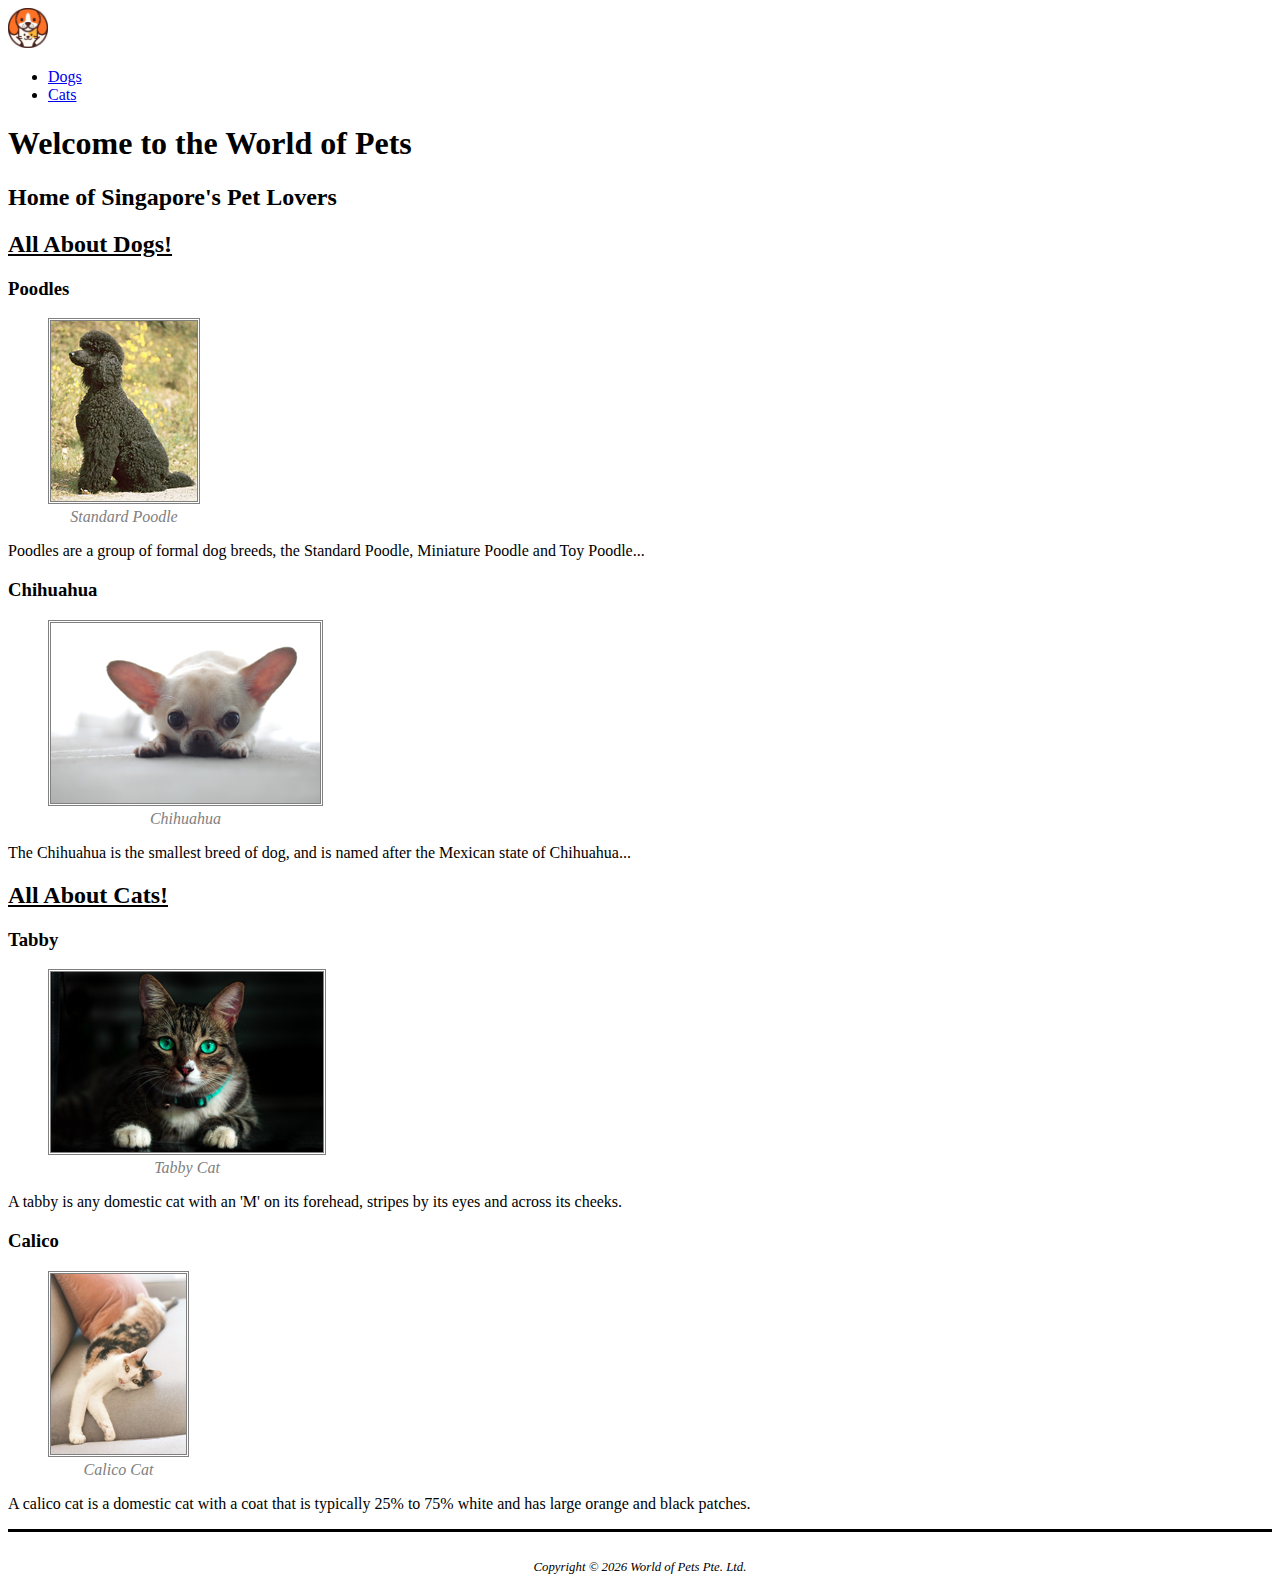
<file: lab/index.html>
<!DOCTYPE html>
<html lang="en">
    <head>
        <title>World of Pets</title>
        <meta charset="UTF-8">
        <meta name="viewport" content="width=device-width, initial-scale=1.0">
        <link href="https://cdn.jsdelivr.net/npm/bootstrap@5.3.8/dist/css/bootstrap.min.css" rel="stylesheet" integrity="sha384-sRIl4kxILFvY47J16cr9ZwB07vP4J8+LH7qKQnuqkuIAvNWLzeN8tE5YBujZqJLB" crossorigin="anonymous">
        <link rel="stylesheet" href="css/main.css">
    </head>
    <body>
        <nav class="navbar navbar-expand-sm bg-secondary" data-bs-theme="dark">
            <a class="navbar-brand" href="#">
                <img src="images/logo.jpeg" alt="World of Pets Logo" style="width:40px;">
            </a>
            <ul class="navbar-nav">
                <li class="nav-item"><a class="nav-link" href="#dogs">Dogs</a></li>
                <li class="nav-item"><a class="nav-link" href="#cats">Cats</a></li>
            </ul>
        </nav>
        <header class="jumbotron text-center text-light bg-dark rounded-0">
            <h1 class="display-4">Welcome to the World of Pets</h1>
            <h2>Home of Singapore's Pet Lovers</h2>
        </header>
        <main class ="container">
            <section>
                <h2 id="dogs">All About Dogs!</h2>
                <div class="row">
                <article class="col-sm">
                <h3>Poodles</h3>
                <figure>
                    <a href="images/poodle_large.jpg">
                        <img class="petImg" src="images/poodle_small.jpg" alt="Poodle"
                            title="View larger image...">
                    </a>
                    <figcaption>Standard Poodle</figcaption>
                </figure>
                <p>
                    Poodles are a group of formal dog breeds, the Standard Poodle, Miniature
                    Poodle and Toy Poodle...
                </p>
                </article>
                <article class="col-sm">
                <h3>Chihuahua</h3>
                <figure>
                    <a href="images/chihuahua_large.jpg">
                        <img class="petImg" src="images/chihuahua_small.jpg" alt="Chihuahua"
                            title="View larger image...">
                    </a>
                    <figcaption>Chihuahua</figcaption>
                </figure>
                <p>
                    The Chihuahua is the smallest breed of dog, and is named after
                    the Mexican state of Chihuahua...
                </p>
                </article>
                </div>
            </section>

            <section>
                <h2 id="cats">All About Cats!</h2>
                <div class="row">
                <article class="col-sm">
                <h3>Tabby</h3>
                <figure>
                    <a href="images/tabby_large.jpg">
                        <img class="petImg" src="images/tabby_small.jpg" alt="Tabby"
                            title="View larger image...">
                    </a>
                    <figcaption>Tabby Cat</figcaption>
                </figure>
                <p>
                    A tabby is any domestic cat with an 'M' on its forehead,
                    stripes by its eyes and across its cheeks.
                </p>
                </article>
                <article class="col-sm">
                <h3>Calico</h3>
                <figure>
                    <a href="images/calico_large.jpg">
                        <img class="petImg" src="images/calico_small.jpg" alt="Calico"
                            title="View larger image...">
                    </a>
                    <figcaption>Calico Cat</figcaption>
                </figure>
                <p>
                    A calico cat is a domestic cat with a coat that is typically
                    25% to 75% white and has large orange and black patches.
                </p>
                </article>
                </div>
            </section>
        </main>
        <footer class="container">
            <p><em>Copyright &copy; 2026 World of Pets Pte. Ltd.</em></p>
        </footer>
    </body>
</html>
</file>
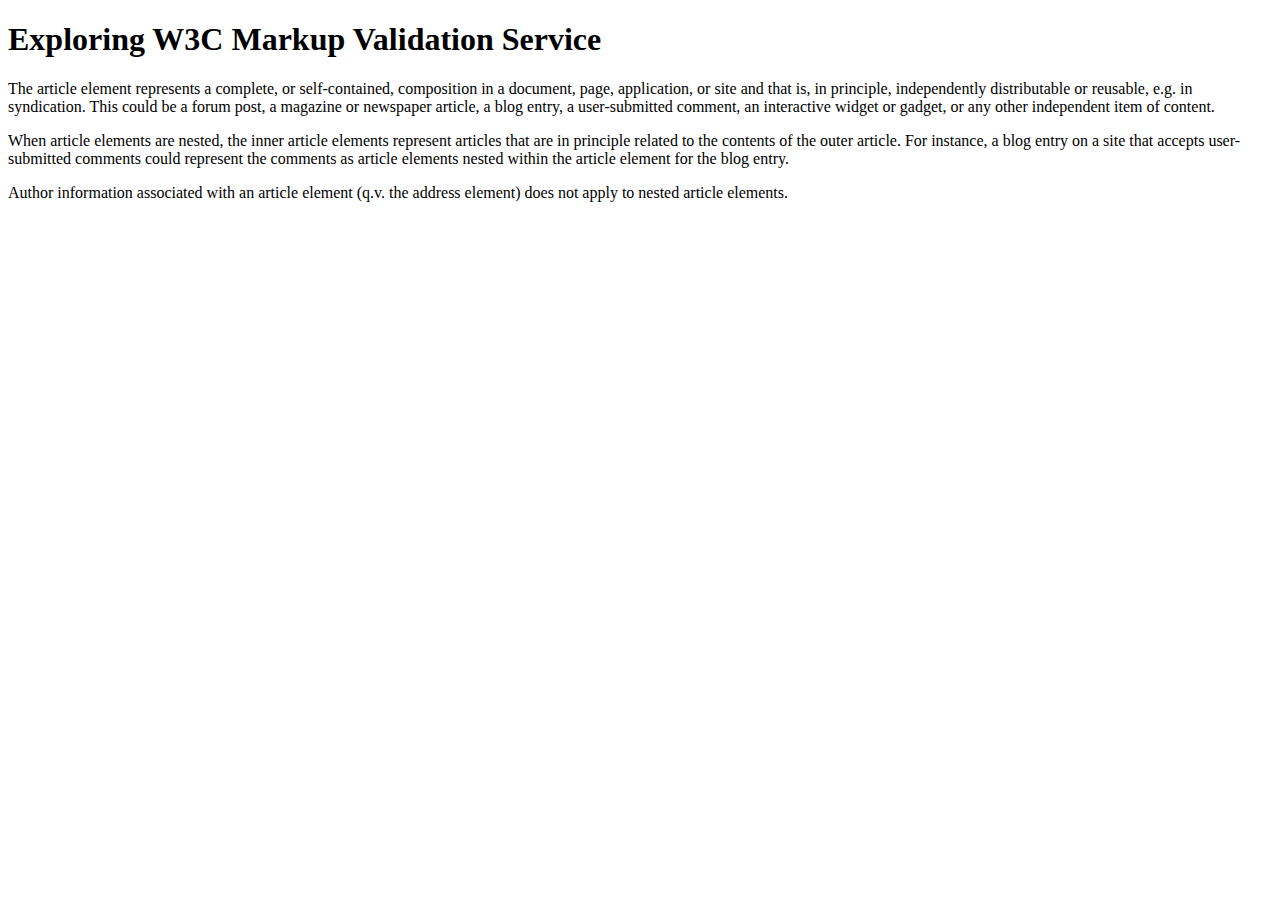
<file: lab4/sample1.html>
﻿<!DOCTYPE html>
<html lang="en">

<head>
    <title>Sample 1</title>
    <meta charset="UTF-8">
    <meta name="viewport" content="width=device-width, initial-scale=1.0">
</head>

<main>
<body>
    <article>
        <header>
            <h1>Exploring W3C Markup Validation Service</h1>
        </header>

        <p>The article element represents a complete, or self-contained, composition in a document, page, application,
            or site and that is, in principle, independently distributable or reusable, e.g. in syndication. This could
            be a forum post, a magazine or newspaper article, a blog entry, a user-submitted comment, an interactive
            widget or gadget, or any other independent item of content.</p>
        <p>When article elements are nested, the inner article elements represent articles that are in principle related
            to the contents of the outer article. For instance, a blog entry on a site that accepts user-submitted
            comments could represent the comments as article elements nested within the article element for the blog
            entry.</p>
        <p>Author information associated with an article element (q.v. the address element) does not apply to nested
            article elements.</p>
    </article>
</body>
</main>
</html>
</file>
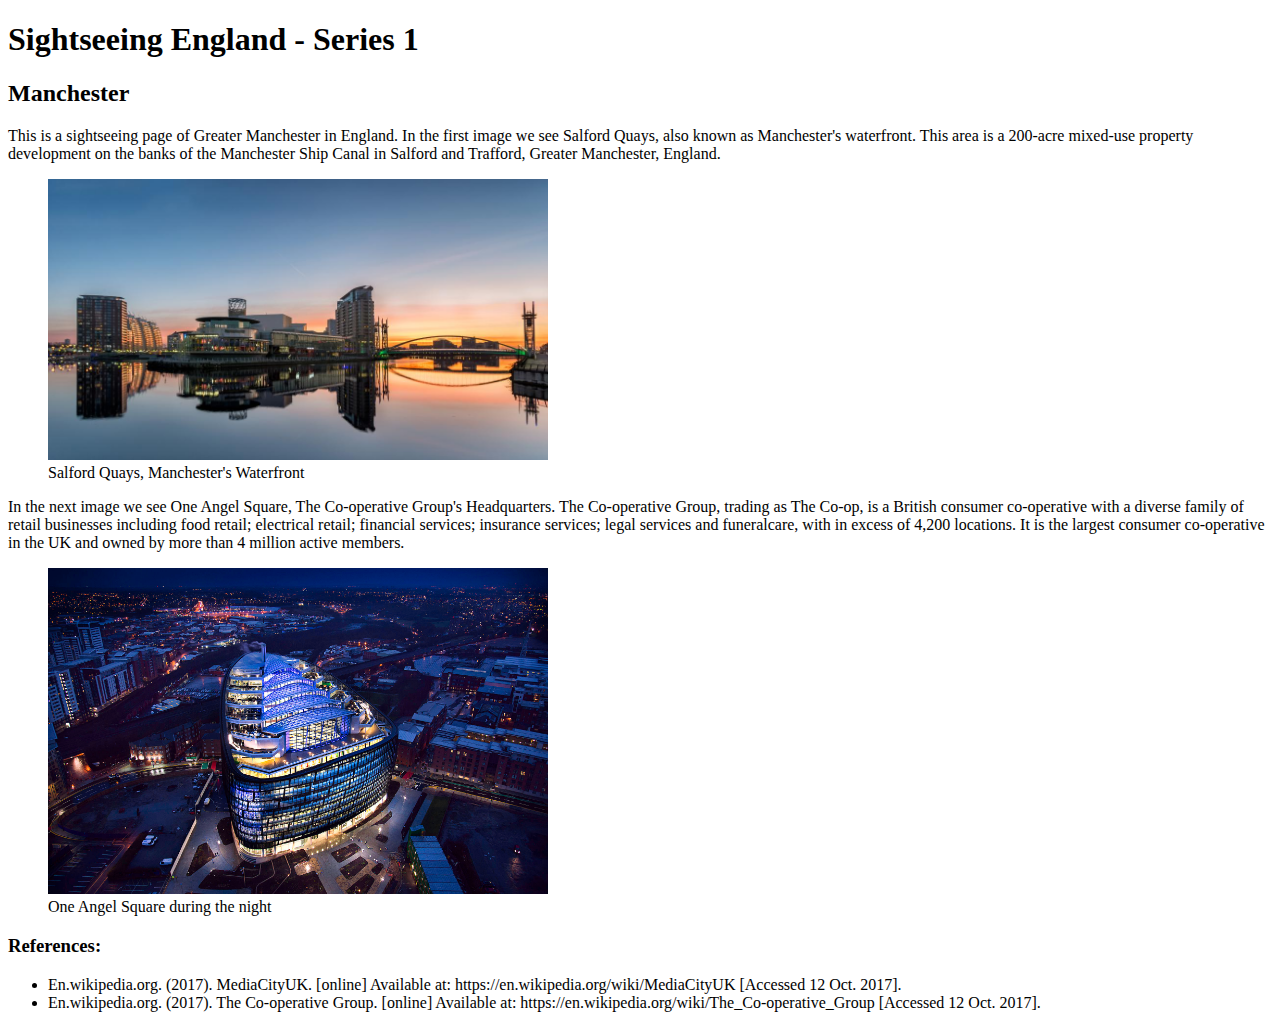
<file: lab4/sample2.html>
<!DOCTYPE html>
<html lang="en">

<head>
    <title>Sample 2</title>
    <meta charset="UTF-8">
    <meta name="viewport" content="width=device-width, initial-scale=1.0">
</head>

<main>
<body>
    <article>
        <h1>Sightseeing England - Series 1</h1>
        <h2>Manchester</h2>
        <p>This is a sightseeing page of Greater Manchester in England. In the first image we see Salford Quays, also
            known as Manchester's waterfront. This area is a 200-acre mixed-use property development on the banks of the
            Manchester Ship Canal in Salford and Trafford, Greater Manchester, England.</p>
        <figure>
            <img src="images/manchester_waterfront_salfordQuays.jpg" width="500"
                alt="Salford Quays, Manchester's Waterfront">
            <figcaption>Salford Quays, Manchester's Waterfront</figcaption>
        </figure>
        <p>In the next image we see One Angel Square, The Co-operative Group's Headquarters. The Co-operative Group,
            trading as The Co-op, is a British consumer co-operative with a diverse family of retail businesses
            including food retail; electrical retail; financial services; insurance services; legal services and
            funeralcare, with in excess of 4,200 locations. It is the largest consumer co-operative in the UK and owned
            by more than 4 million active members.</p>
        <figure>
            <img src="images/One_Angel_Square_during_night.jpg" width="500" alt="One Angel Square during the night">
            <figcaption>One Angel Square during the night</figcaption>
        </figure>
        <h3>References:</h3>
        <ul>
            <li>En.wikipedia.org. (2017). MediaCityUK. [online] Available at: https://en.wikipedia.org/wiki/MediaCityUK
                [Accessed 12 Oct. 2017].</li>
            <li>En.wikipedia.org. (2017). The Co-operative Group. [online] Available at:
                https://en.wikipedia.org/wiki/The_Co-operative_Group [Accessed 12 Oct. 2017].</li>
        </ul>
    </article>
</body>
</main>

</html>
</file>
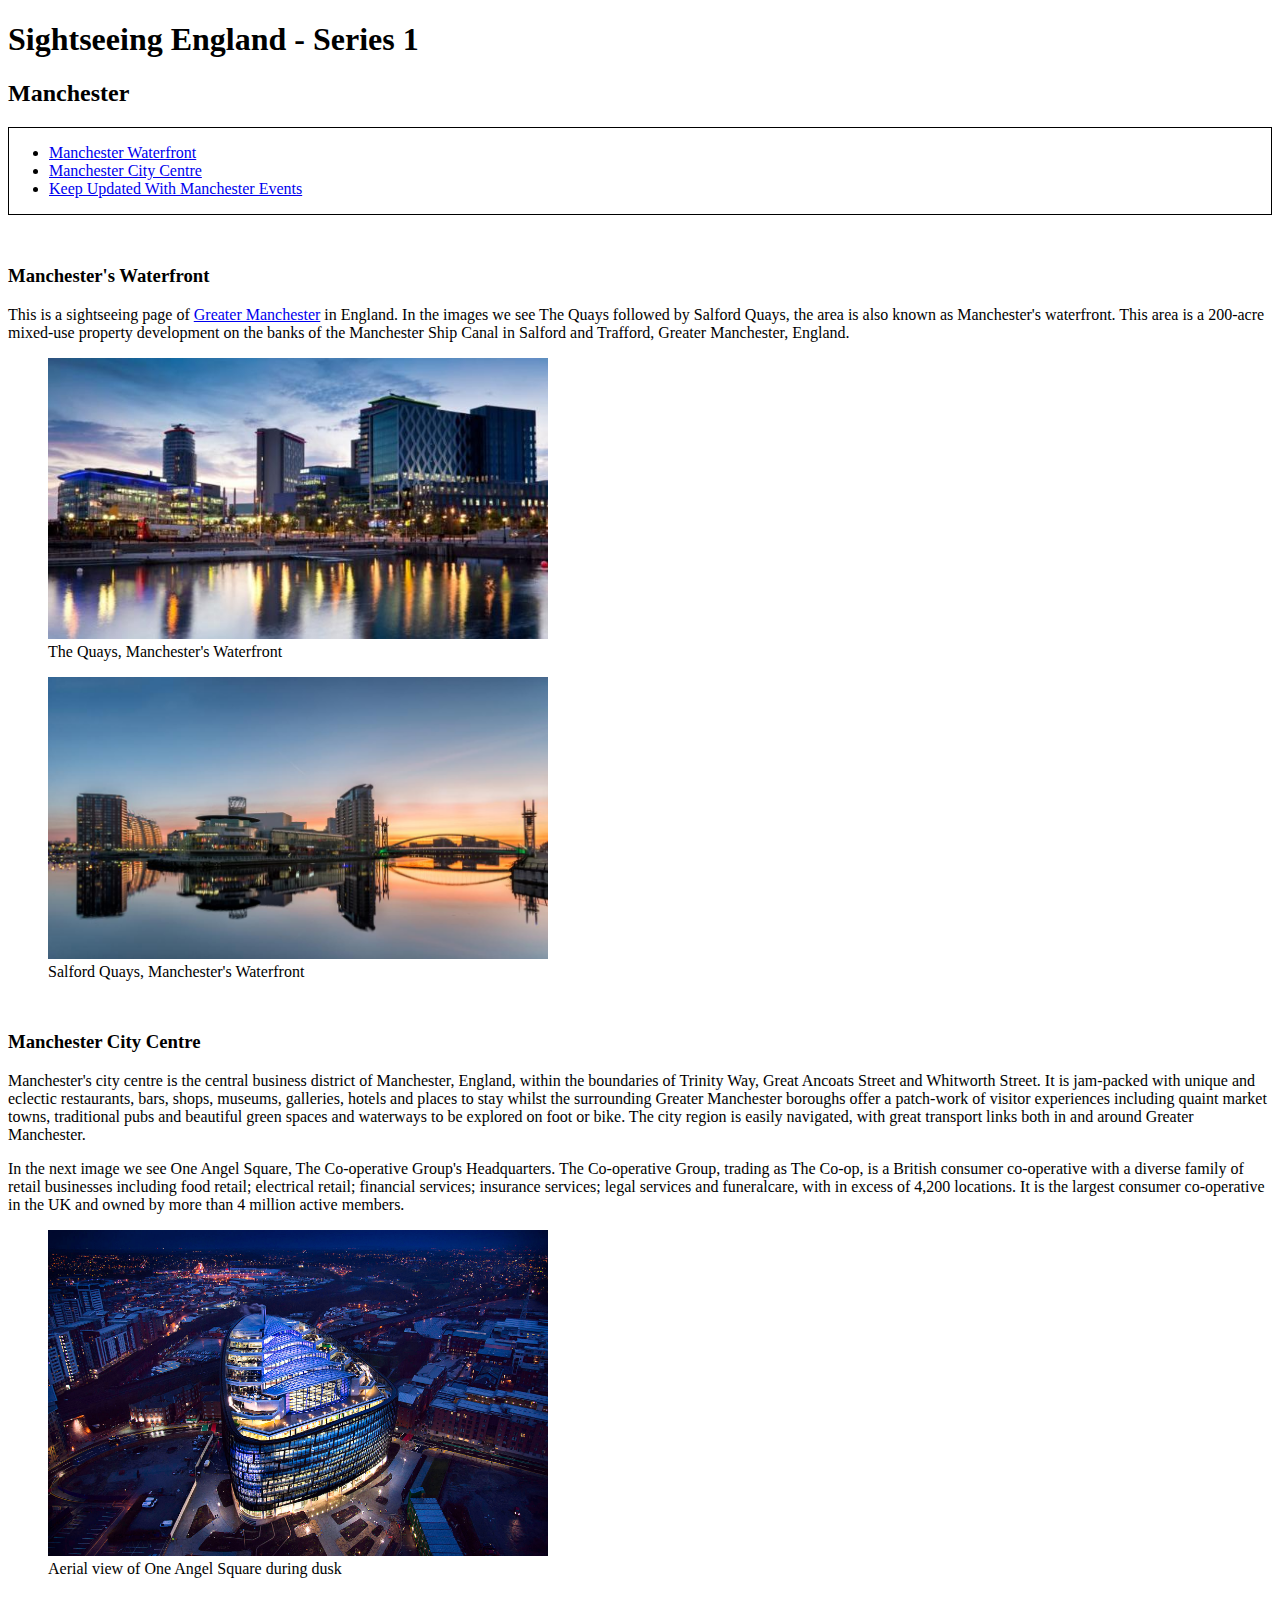
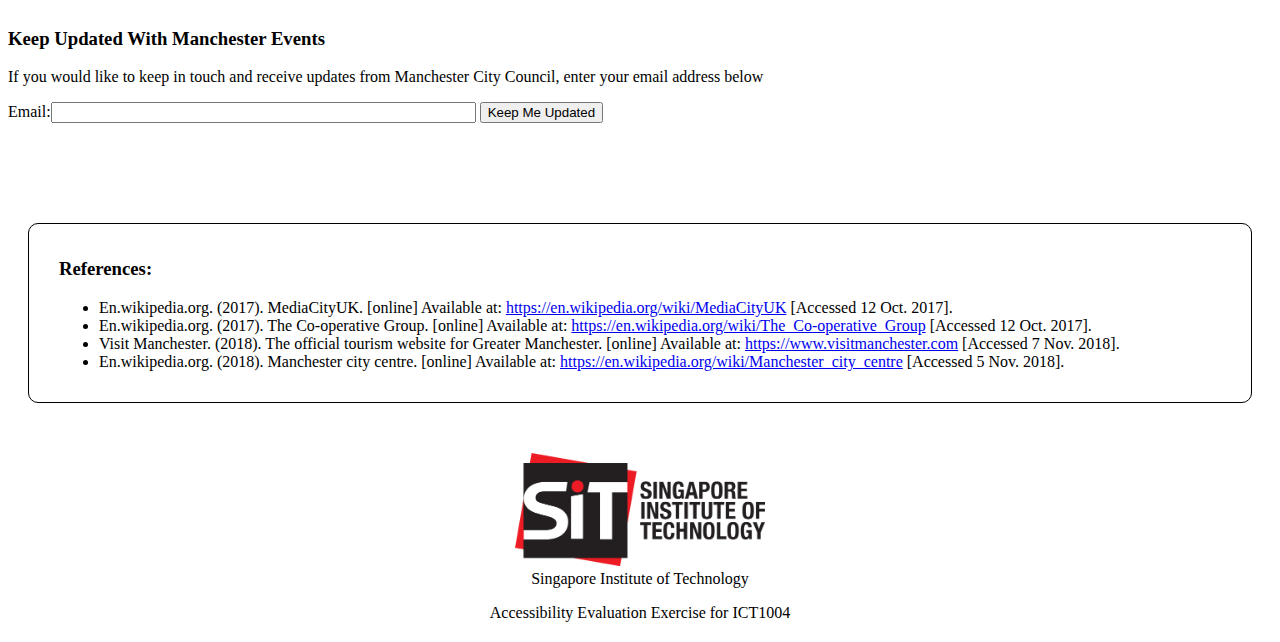
<file: lab4/sample3.html>
﻿<!DOCTYPE html>
<html lang="en">

<head>
    <title>Sample 3</title>
    <meta charset="UTF-8">
    <meta name="viewport" content="width=device-width, initial-scale=1.0">
    <style>
        nav
        {
            border: 1px solid #000000;
        }

        section
        {
            margin: 50px 0px;
        }

        footer
        {
            text-align: center;
            margin: 20px 0px;
        }

        #references
        {
            margin: 100px 20px 50px 20px;
            border: 1px solid #000000;
            padding: 15px 30px;
            border-radius: 10px;
        }
    </style>
</head>

<body>
    <header>
        <h1>Sightseeing England - Series 1</h1>
        <h2>Manchester</h2>
    </header>

    <nav>
        <ul>
            <li><a href="#ManchesterWaterfront" title="Manchester Waterfront">Manchester Waterfront</a></li>
            <li><a href="#ManchesterCityCentre" title="Manchester City Centre">Manchester City Centre</a></li>
            <li><a href="#KeepUpdatedWithManchesterEvents" title="Keep Updated With Manchester Events">Keep Updated With
                    Manchester Events</a></li>
        </ul>
    </nav>

    <main>
        <section id ="ManchesterWaterfront">
            <a href="#ManchesterWaterfront" title="Manchester Waterfront"></a>
            <h3>Manchester's Waterfront</h3>
            <p>This is a sightseeing page of <a href="https://en.wikipedia.org/wiki/Greater_Manchester"
                    title="link">Greater Manchester</a> in England. In the images we see The Quays followed by Salford
                Quays, the area is also known as Manchester's waterfront. This area is a 200-acre mixed-use property
                development on the banks of the Manchester Ship Canal in Salford and Trafford, Greater Manchester,
                England.</p>
            <figure>
                <img src="images/manchester_waterfront_TheQuays.jpg" width="500" alt="The Quays">
                <figcaption>The Quays, Manchester's Waterfront</figcaption>
            </figure>
            <figure>
                <img src="images/manchester_waterfront_salfordQuays.jpg" width="500" alt="The Lowry Theatre">
                <figcaption>Salford Quays, Manchester's Waterfront</figcaption>
            </figure>
        </section>

        <section id="ManchesterCityCentre">
            <a href="#ManchesterCityCentre" title="Manchester City Centre"></a>
            <h3>Manchester City Centre</h3>
            <p>Manchester's city centre is the central business district of Manchester, England, within the boundaries
                of Trinity Way, Great Ancoats Street and Whitworth Street. It is jam-packed with unique and eclectic
                restaurants, bars, shops, museums, galleries, hotels and places to stay whilst the surrounding Greater
                Manchester boroughs offer a patch-work of visitor experiences including quaint market towns, traditional
                pubs and beautiful green spaces and waterways to be explored on foot or bike. The city region is easily
                navigated, with great transport links both in and around Greater Manchester.</p>
            <p>In the next image we see One Angel Square, The Co-operative Group's Headquarters. The Co-operative Group,
                trading as The Co-op, is a British consumer co-operative with a diverse family of retail businesses
                including food retail; electrical retail; financial services; insurance services; legal services and
                funeralcare, with in excess of 4,200 locations. It is the largest consumer co-operative in the UK and
                owned by more than 4 million active members.</p>
            <figure>
                <img src="images/One_Angel_Square_during_night.jpg" width="500" alt="One Angel Square">
                <figcaption>Aerial view of One Angel Square during dusk</figcaption>
            </figure>
        </section>

        <section id="keepupdated">
            <a href="#KeepUpdatedWithManchesterEvents" title="Keep Updated With Manchester Events"></a>
            <h3>Keep Updated With Manchester Events</h3>
            <p>If you would like to keep in touch and receive updates from Manchester City Council, enter your email
                address below
            <form> <label for="email">Email:</label><input type="text" id="email" name="email" size="50"> <label for="submit"></label><input type="submit" id="submit" value="Keep Me Updated">
            </form>
        </section>

        <section id="references">
            <h3>References:</h3>
            <ul>
                <li>En.wikipedia.org. (2017). MediaCityUK. [online] Available at: <a
                        href="https://en.wikipedia.org/wiki/MediaCityUK">https://en.wikipedia.org/wiki/MediaCityUK</a>
                    [Accessed 12 Oct. 2017].</li>
                <li>En.wikipedia.org. (2017). The Co-operative Group. [online] Available at: <a
                        href="https://en.wikipedia.org/wiki/The_Co-operative_Group">https://en.wikipedia.org/wiki/The_Co-operative_Group</a>
                    [Accessed 12 Oct. 2017].</li>
                <li>Visit Manchester. (2018). The official tourism website for Greater Manchester. [online] Available
                    at: <a href="https://www.visitmanchester.com">https://www.visitmanchester.com</a> [Accessed 7 Nov.
                    2018].</li>
                <li>En.wikipedia.org. (2018). Manchester city centre. [online] Available at: <a
                        href="https://en.wikipedia.org/wiki/Manchester_city_centre">https://en.wikipedia.org/wiki/Manchester_city_centre</a>
                    [Accessed 5 Nov. 2018].</li>
            </ul>
        </section>
    </main>

    <footer>
        <figure>
            <img src="images/Singapore_Institute_of_Technology_logo.png" width="250" alt="">
            <figcaption>Singapore Institute of Technology</figcaption>
        </figure>
        <p>Accessibility Evaluation Exercise for ICT1004</p>
    </footer>
</body>

</html>
</file>
<file: lab/css/main.css>
section h2 /* Underline section headings */
{
    text-decoration: underline;
}

.petImg
{
   border-style: double;
   border-color: gray;
}

figure
{
    margin-right: auto;
    width: fit-content;
}

figure figcaption
{
    color: gray;
    font-style: italic;
    text-align: center;
}

footer
{
    border-top-style: solid;
    text-align: center;
    font-style: italic;
    font-size: 0.8em;
    padding-top: 15px;
}
</file>
